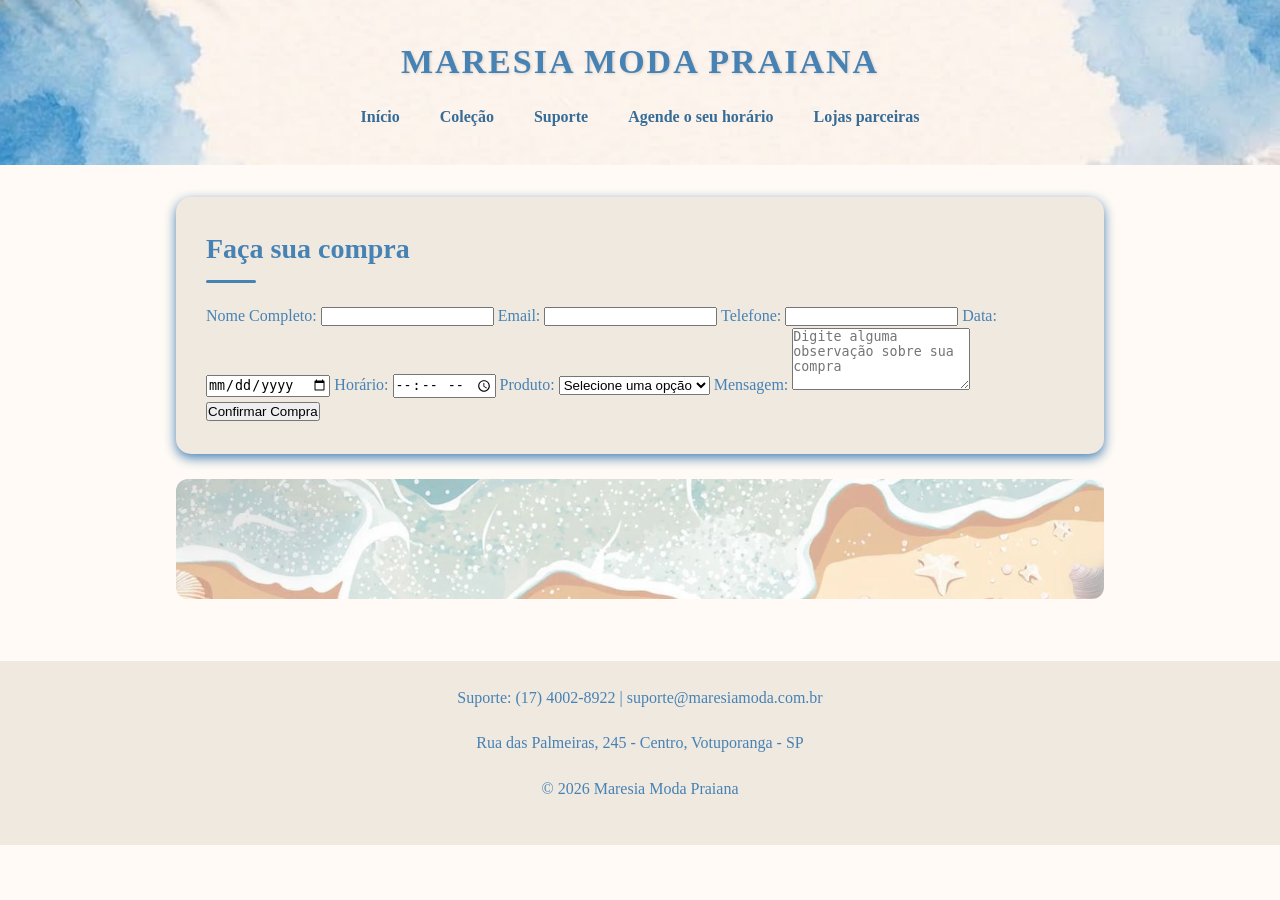
<file: agende.html>
<!DOCTYPE html>
<html lang="pt-BR">

<head>
    <meta charset="UTF-8">
    <meta name="viewport" content="width=device-width, initial-scale=1.0">
    <title>Compra - Maresia Moda Praiana</title>
    <link rel="stylesheet" href="style.css">
</head>

<body>


    <header id="inicio">

        <h1>Maresia Moda Praiana</h1>

<nav>
            <ul>
                <li> <a href="index.html">Início</a></li>

                <li> <a href="colecao.html">Coleção</a></li>

                <li><a href="suporte.html">Suporte</a></li>

                <li><a href="agende.html">Agende o seu horário</a></li>

                <li><a
                        href="https://www.farmrio.com.br/novidades"
                        target="_blank"
                        rel="noopener noreferrer">
                        Lojas parceiras</a>
                </li>
            </ul>
        </nav>

    </header>

    <main>

        <section class="secao destaque">

            <h2>Faça sua compra</h2>

            <form action="#" method="post">

                <label for="nome">Nome Completo:</label>
                <input
                    type="text"
                    name="nome"
                    id="nome"
                    required
                >

                <label for="email">Email:</label>
                <input
                    type="email"
                    name="email"
                    id="email"
                    required
                >

                <label for="telefone">Telefone:</label>
                <input
                    type="tel"
                    name="telefone"
                    id="telefone"
                    required
                    inputmode="numeric"
                    maxlength="15"
                    pattern="(?:\(?[1-9]{2}\)?\s?)?(?:9\d{4}|\d{4})-?\d{4}"
                    title="Digite com DDD. Ex: (17) 4002-8922 ou 1740028922"
                >

                <label for="data">Data:</label>
                <input
                    type="date"
                    name="data"
                    id="data"
                    required
                >

                <label for="hora">Horário:</label>
                <input
                    type="time"
                    name="hora"
                    id="hora"
                    required
                >

                <label for="especialidade">Produto:</label>
                <select
                    name="especialidade"
                    id="especialidade"
                    required
                >
                    <option value="">Selecione uma opção</option>
                    <option value="vestido-aurora">Vestido Aurora</option>
                    <option value="blusa-brisa">Blusa Brisa</option>
                    <option value="calcas-mare">Calças Maré</option>
                    <option value="saia-concha">Saia Concha</option>
                </select>

                <label for="mensagem">Mensagem:</label>
                <textarea
                    name="mensagem"
                    id="mensagem"
                    rows="4"
                    placeholder="Digite alguma observação sobre sua compra"
                ></textarea>

                <button type="submit">
                    Confirmar Compra
                </button>

            </form>

        </section>

  
        <div class="imagem-baixo"></div>

    </main>

    <footer>

        <p>
            Suporte: (17) 4002-8922 |
            suporte@maresiamoda.com.br
        </p>

        <p>
            Rua das Palmeiras, 245 - Centro, Votuporanga - SP
        </p>

        <p>
            &copy; 2026 Maresia Moda Praiana
        </p>

    </footer>

</body>
</html>
</file>
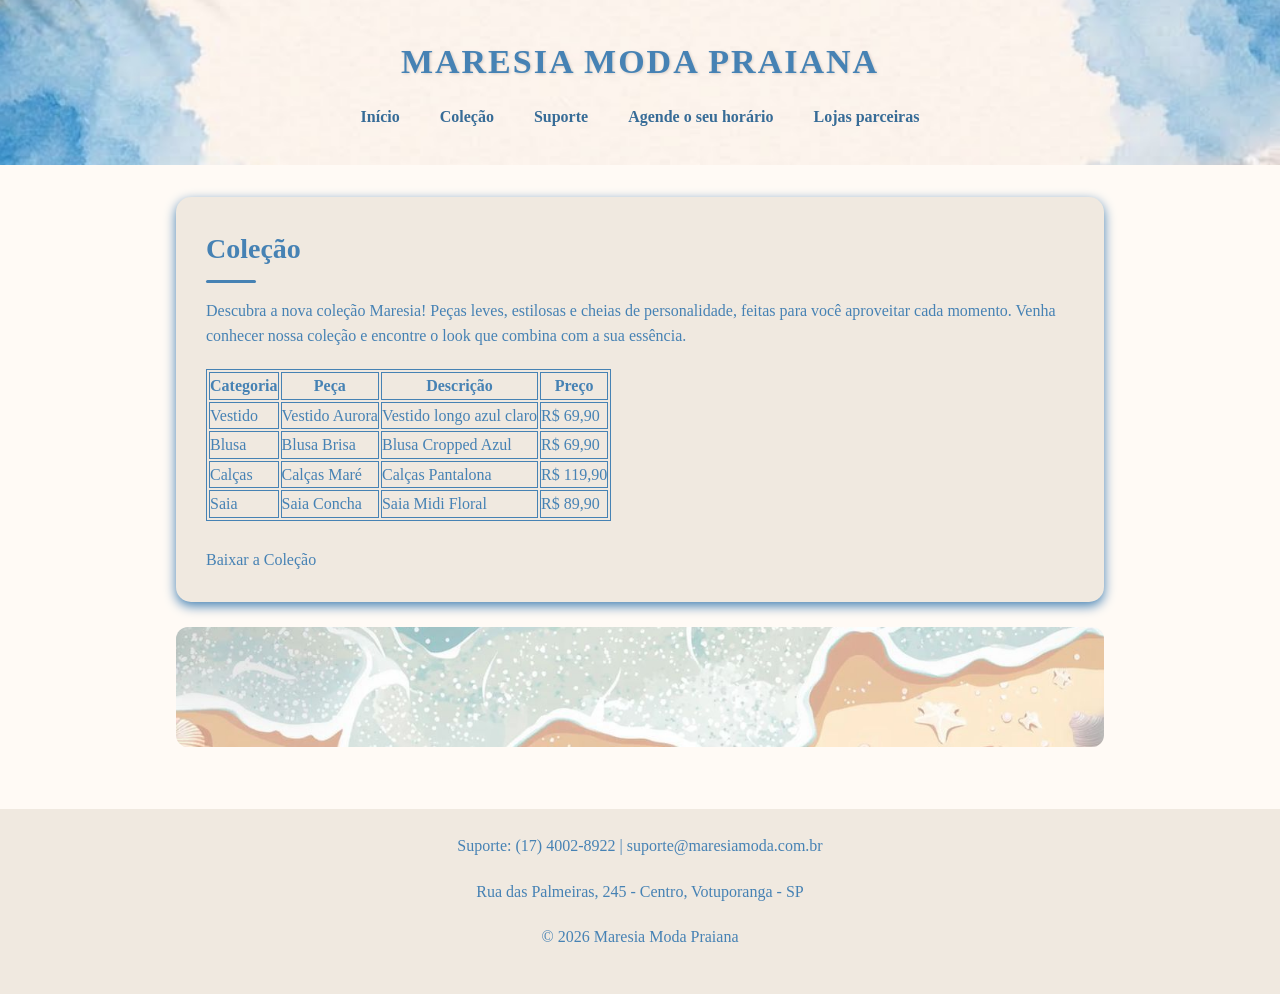
<file: colecao.html>
<!DOCTYPE html>
<html lang="pt-BR">

<head>
    <meta charset="UTF-8">
    <meta name="viewport" content="width=device-width, initial-scale=1.0">
    <title>Maresia - Moda Praiana - Coleção</title>

    <link rel="stylesheet" href="style.css">
</head>

<body>


    <header id="inicio">

        <h1>Maresia Moda Praiana</h1>

    
        
        <nav>
            <ul>
                <li> <a href="index.html">Início</a></li>

                <li> <a href="colecao.html">Coleção</a></li>

                <li><a href="suporte.html">Suporte</a></li>

                <li><a href="agende.html">Agende o seu horário</a></li>

                <li><a
                        href="https://www.farmrio.com.br/novidades"
                        target="_blank"
                        rel="noopener noreferrer">
                        Lojas parceiras</a>
                </li>
            </ul>
        </nav>

    </header>

    <main>

    
        <section class="secao destaque">

            <h2>Coleção</h2>

            <p>
                Descubra a nova coleção Maresia! Peças leves, estilosas e
                cheias de personalidade, feitas para você aproveitar cada momento.
                Venha conhecer nossa coleção e encontre o look que combina com
                a sua essência.
            </p>


            <table>

                <thead>
                    <tr>
                        <th>Categoria</th>
                        <th>Peça</th>
                        <th>Descrição</th>
                        <th>Preço</th>
                    </tr>
                </thead>

                <tbody>
                    <tr>
                        <td>Vestido</td>
                        <td>Vestido Aurora</td>
                        <td>Vestido longo azul claro</td>
                        <td>R$ 69,90</td>
                    </tr>

                    <tr>
                        <td>Blusa</td>
                        <td>Blusa Brisa</td>
                        <td>Blusa Cropped Azul</td>
                        <td>R$ 69,90</td>
                    </tr>

                    <tr>
                        <td>Calças</td>
                        <td>Calças Maré</td>
                        <td>Calças Pantalona</td>
                        <td>R$ 119,90</td>
                    </tr>

                    <tr>
                        <td>Saia</td>
                        <td>Saia Concha</td>
                        <td>Saia Midi Floral</td>
                        <td>R$ 89,90</td>
                    </tr>
                </tbody>

            </table>

            <br>

            <a href="colecao.png" download>
                Baixar a Coleção
            </a>

        </section>


        <div class="imagem-baixo"></div>

    </main>

    <footer>

        <p>
            Suporte: (17) 4002-8922 |
            suporte@maresiamoda.com.br
        </p>

        <p>
            Rua das Palmeiras, 245 - Centro, Votuporanga - SP
        </p>

        <p>
            &copy; 2026 Maresia Moda Praiana
        </p>

    </footer>

</body>
</html>
</file>
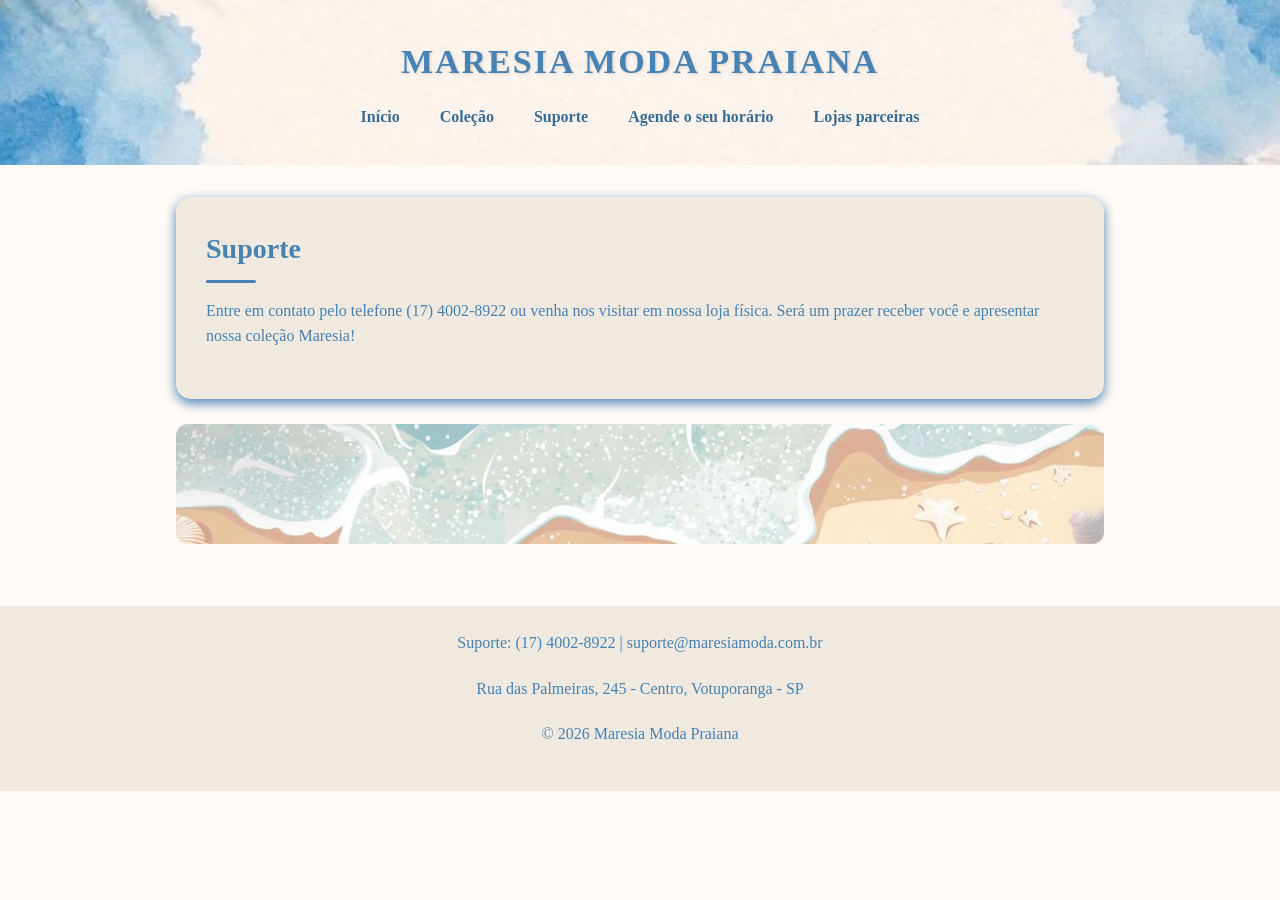
<file: suporte.html>
<!DOCTYPE html>
<html lang="pt-BR">

<head>
    <meta charset="UTF-8">
    <meta name="viewport" content="width=device-width, initial-scale=1.0">
    <title>Maresia - Moda Praiana - Suporte</title>

    <link rel="stylesheet" href="style.css">
</head>

<body>


    <header id="inicio">

        <h1>Maresia Moda Praiana</h1>


       <nav>
            <ul>
                <li> <a href="index.html">Início</a></li>

                <li> <a href="colecao.html">Coleção</a></li>

                <li><a href="suporte.html">Suporte</a></li>

                <li><a href="agende.html">Agende o seu horário</a></li>

                <li><a
                        href="https://www.farmrio.com.br/novidades"
                        target="_blank"
                        rel="noopener noreferrer">
                        Lojas parceiras</a>
                </li>
            </ul>
        </nav>

    </header>

    <main>


        <section class="secao destaque">

            <h2>Suporte</h2>

            <p>
                Entre em contato pelo telefone (17) 4002-8922
                ou venha nos visitar em nossa loja física.
                Será um prazer receber você e apresentar nossa
                coleção Maresia!
            </p>

        </section>


        <div class="imagem-baixo"></div>

    </main>


    <footer>

        <p>
            Suporte: (17) 4002-8922 |
            suporte@maresiamoda.com.br
        </p>

        <p>
            Rua das Palmeiras, 245 - Centro, Votuporanga - SP
        </p>

        <p>
            &copy; 2026 Maresia Moda Praiana
        </p>

    </footer>

</body>
</html>
</file>
<file: style.css>
/* Configurações gerais */

* {
    margin: 0;
    padding: 0;
    box-sizing: border-box;
}

body {
    font-family: "Dancing Script", cursive;
    color: #4682b4;
    line-height: 1.6;
    background-color: #fffaf5;
}

/* Textos */

h1 {
    font-size: 30px;
}

h2 {
    font-size: 28px;
    margin-bottom: 15px;
}

p {
    margin-bottom: 20px;
}

a {
    text-decoration: none;
}

/* Cor principal compartilhada */

h1,
h2,
p,
a,
header,
.secao,
footer {
    color: #4682b4;
}

/* Container */

.container,
main {
    max-width: 960px;
    margin: 0 auto;
    padding: 32px 16px;
}

/* Cabeçalho */

header {
    padding: 35px 25px;
    background-color: #f0e9e0;
    text-align: center;
}

header h1 {
    margin-bottom: 15px;
    letter-spacing: 1px;
    text-transform: uppercase;
    font-family: "Lobster", cursive;
}

/* Imagem principal */

#inicio {
    background-image: url("e68e4d87-da38-493a-9a65-075e68315b46.jpg");
}

/* Configuração compartilhada das imagens */

#inicio,
.imagem-baixo {
    background-size: cover;
    background-position: center;
    background-repeat: no-repeat;
}

/* Menu */

nav {
    text-align: center;
}

nav ul {
    list-style: none;
    margin-top: 15px;
}

nav li {
    display: inline-block;
    margin: 0 10px;
}

nav a {
    color: #376c97;
    font-weight: bold;
    padding: 5px 8px;
}

nav a:hover {
    text-decoration: underline;
}

/* Seções */

.secao {
    padding: 25px;
    margin-bottom: 25px;
    border-radius: 12px;
}

.secao.destaque {
    background-color: #f0e9e0;
}

/* Segunda imagem */

.imagem-baixo {
    height: 120px;
    margin-top: 25px;
    background-image: url("85375cd899c772f445dcaa40739a7124.jpg");
    border-radius: 12px;
}

/* Tabela - mantida como estava */

table {
    border: 1px solid #4682b4;
}

th,
td {
    border: 1px solid #4682b4;
}

/* Formulário - mantido como estava */

form {
    margin-top: 20px;
}

/* Rodapé */

footer {
    background-color: #f0e9e0;
    text-align: center;
    padding: 24px 16px;
    margin-top: 30px;
}

.secao {
    padding: 30px;
    margin-bottom: 25px;
    border-radius: 15px;
    background-color: #ffffff;
    box-shadow: 0 4px 12px #4682b4
}



h2 {
    font-size: 28px;
    margin-bottom: 15px;
    position: relative;
}

h2::after {
    content: "";
    display: block;
    width: 50px;
    height: 3px;
    background-color: #4682b4;
    margin-top: 8px;
    border-radius: 5px;
}

header h1 {
    font-size: 34px;
    letter-spacing: 2px;
    text-transform: uppercase;
    font-family: "Lobster", cursive;
    text-shadow: 1px 1px 3px rgba(0, 0, 0, 0.15);
}

#foto-moda-praia {
    background-image: url("moda_praia.png");
}

#foto-masculino-maresia {
    background-image: url("masculino_maresia.png");
}

#foto-feminino-praia {
    background-image: url("feminino_praia.png");
}
</file>
